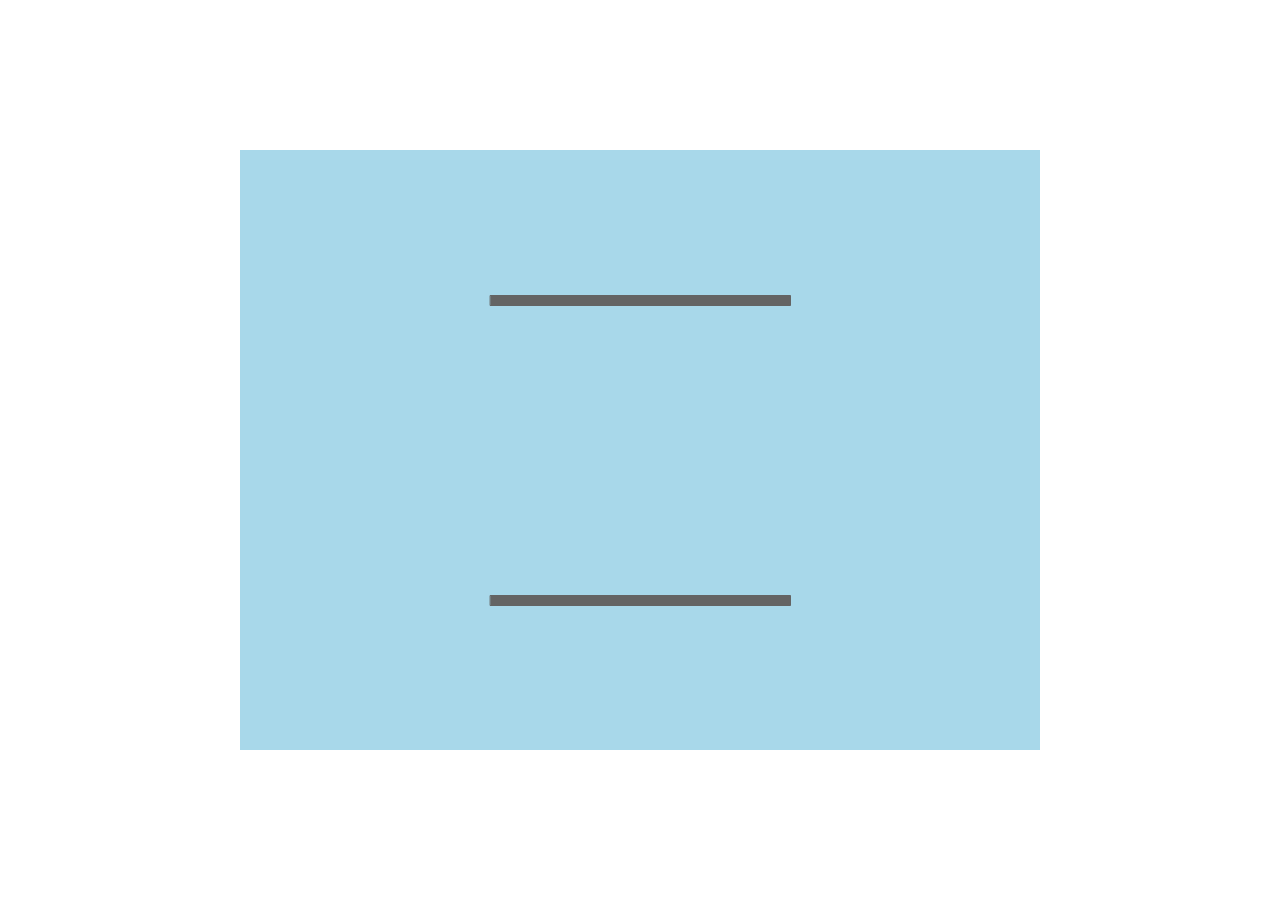
<file: index.html>
<!DOCTYPE html>
<html lang="en">
<head>
  <meta charset="UTF-8">
  <meta name="viewport" content="width=device-width, initial-scale=1.0">
  <meta http-equiv="X-UA-Compatible" content="ie=edge">
  <script src="js/matter.js" charset="utf-8"></script>
  <script src="js/p5.js" charset="utf-8"></script>
  <script src="js/main.js" charset="utf-8"></script>
  <style>
    html, body {
      height: 100%;
    }
    body {
      margin: 0;
      display: flex;
      /* This centers our sketch horizontally. */
      justify-content: center;
      /* This centers our sketch vertically. */
      align-items: center;

    }
  </style>
  <title>Matter.js Experiment</title>
</head>

<body>


</body>
</html>
</file>
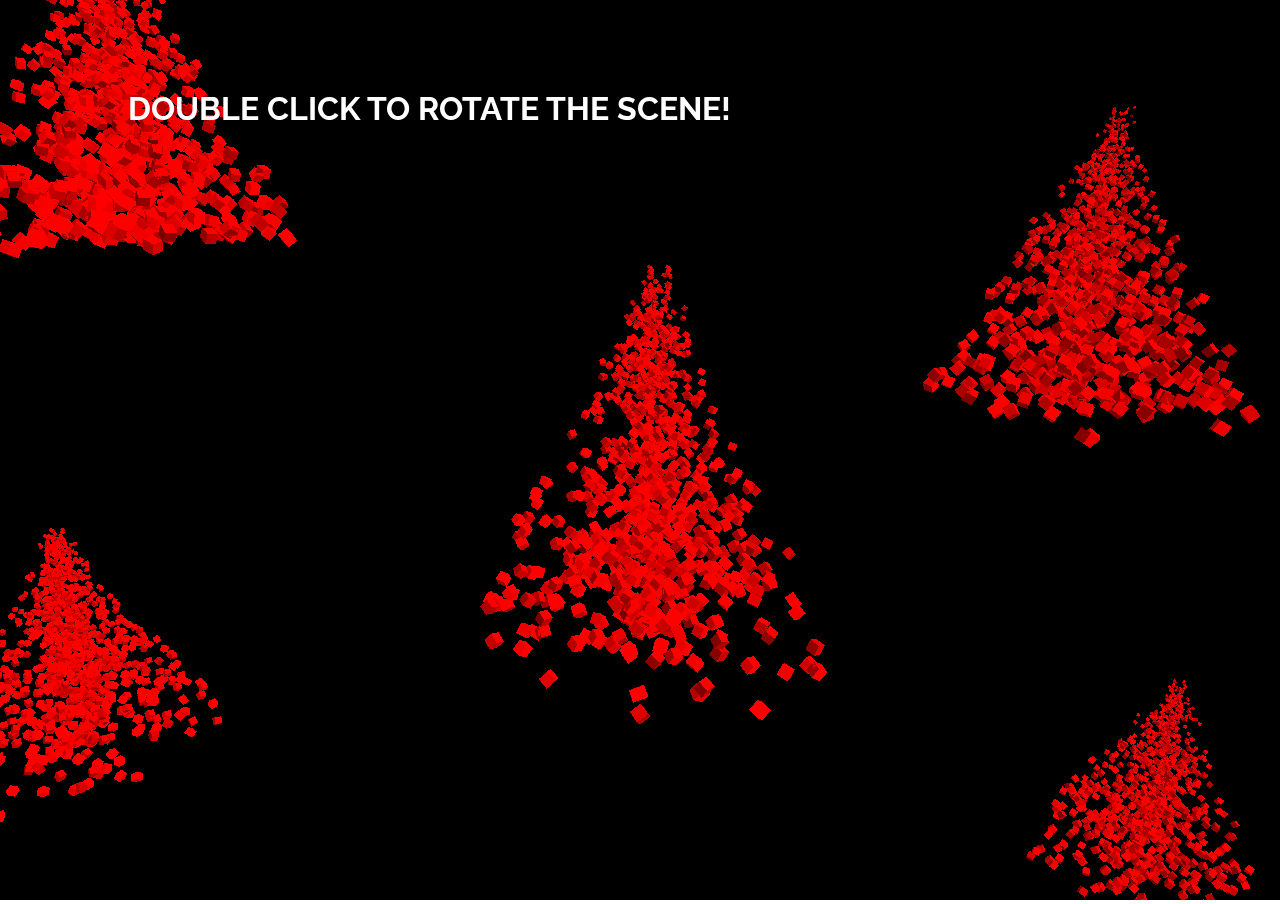
<file: bonfire/index.html>
<!DOCTYPE html>
<html lang="en">
<head>
  <meta charset="UTF-8">
  <title>Bonfire</title>
  <script src="js/three.js"></script>
  <script src="js/orbitControls.js"></script>
  <script src="js/datGui.js"></script>
  <script src="js/main.js"></script>
  <style>
    @import url("https://fonts.googleapis.com/css?family=Raleway:400,400i,700");

    body {
      margin:0;
      overflow: hidden;
    }

    #hint {
      position: absolute;
      top: 10%;
      left: 10%;
      font-family: Raleway, sans-serif;
      font-weight: 700;
      font-size: 2em;
      color: #ffffff;
      text-transform: uppercase;
      animation: scaleOut 3s ease-in-out;
      animation-delay: 4s;
      animation-fill-mode: forwards;
    } 

    @keyframes scaleOut {
      from { transform: scale(1); }
        to { transform: scale(0); }
    }
  </style>
</head>
<body>
  <div id="hint">Double click to rotate the scene!</div>
  <div id="output"></div>
</body>
</html>
</file>
